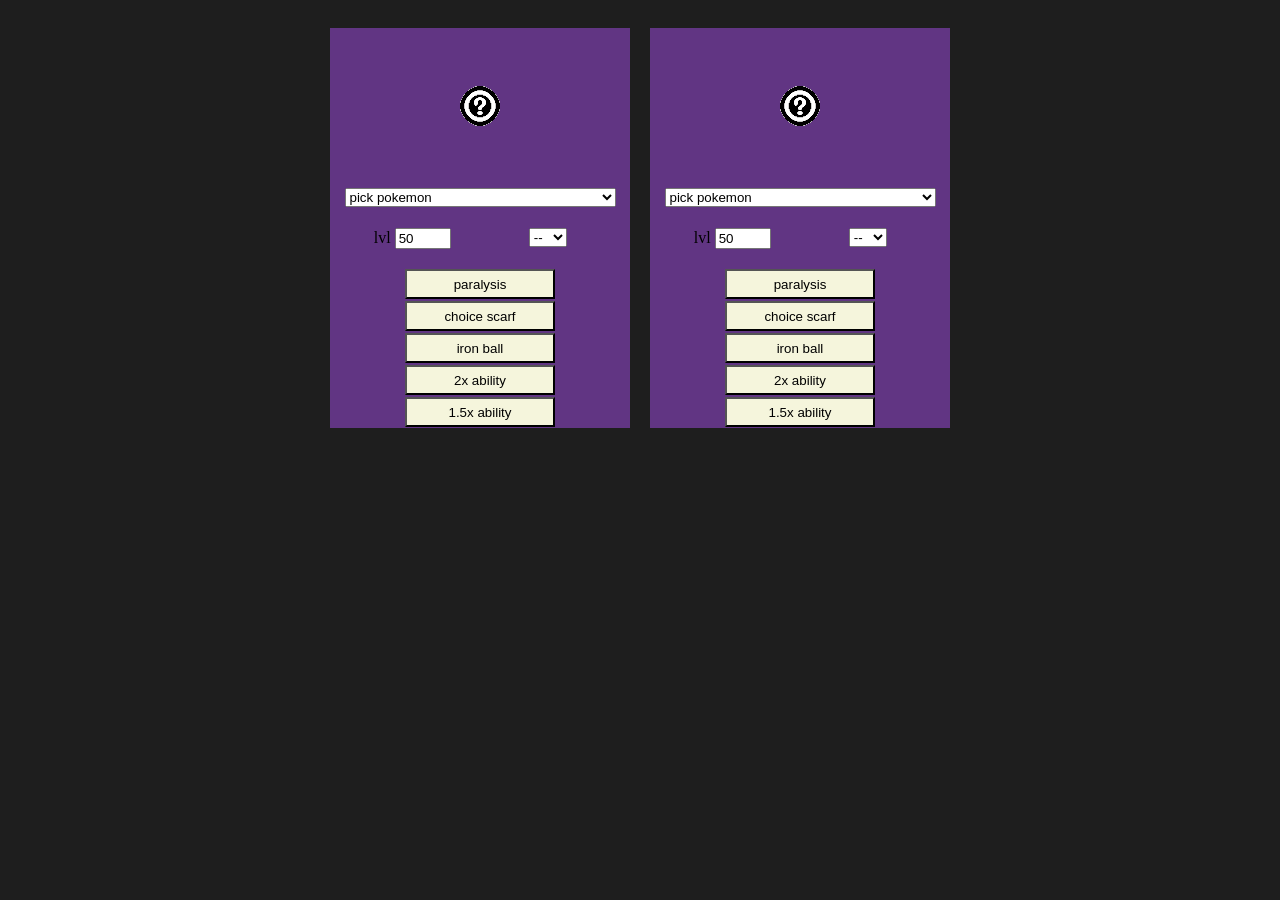
<file: test.html>
<!DOCTYPE html>
<head>
  <link href="./style.css" rel="stylesheet" />
  <link href="./favicon.png" rel="icon" type="image/x-icon" />
  <script src="./data.js"></script>
  <script src="./main.js"></script>
  <title>pkmn speed compare</title>
  <meta content="a tool for comparing two pokemon's speed" name="pkmn speed compare" />
  <meta charset="UTF-8">
  <meta name="viewport" content="width=device-width, initial-scale=1.0" />
</head>

<body>
  <div class="rootContainer">
    <!-- pokemon 1 -->
    <div id="pkmn1 "class="box">
      <div class="settingsContainer">
        <!-- establishing divs -->
        <div id="sprite1" class="sprite"><img src="./fallback-sprite.png"></div>
        <div id="name1" class="nameSelect"></div>
        <div id="stat1" class="statSelect"></div>
        <div id="level1" class="levelSelect"></div>
        <div id="check1" class="checkboxes"></div>
        
        <!-- load stuff -->
        <script>
          loadNameHtml("name1");
          loadStatHtml("stat1");
          loadLevelHtml("level1");
          loadCheckHtml("check1");
        </script>
      </div>
    </div>

    <!-- compare -->

    <!-- pokemon 2 -->
    <div id="pkmn2" class="box">
      <div class="settingsContainer">
        <!-- establishing divs -->
        <div id="sprite2" class="sprite"><img src="./fallback-sprite.png"></div>
        <div id="name2" class="nameSelect"></div>
        <div id="stat2" class="statSelect"></div>
        <div id="level2" class="levelSelect"></div>
        <div id="check2" class="checkboxes"></div>
        
        <!-- load stuff -->
        <script>
          loadNameHtml("name2");
          loadStatHtml("stat2");
          loadLevelHtml("level2");
          loadCheckHtml("check2");
        </script>
    </div>
  </div>


</body>
</file>
<file: style.css>
:root {
  --off-black: rgb(40, 40, 40);
  --medium-off-black: rgb(30, 30, 30);
  --darker-off-black: rgb(20, 20, 20);

  --lavender: rgb(205, 163, 220);
  --pink: rgb(220, 138, 221);
  --cream: rgb(245, 245, 220);
  --red-orange: rgb(246, 97, 81);
  --grape-purple: rgb(97, 53, 131);

  --pastel-light-green: rgb(143, 240, 168);
  --pastel-dark-green: rgb(46, 194, 125);
  --dark-green: rgb(0, 100, 0);
  --darker-green: rgb(0, 75, 0);
}

body {
  background-color: var(--medium-off-black);
}

.rootContainer {
  display: flex;
  justify-content: center;
  gap: 20px;
  padding: 20px;
}

.box {
  width: 300px;
  height: 400px;
  background-color: var(--grape-purple);
  display: flex;
  align-items: center;
  justify-content: center;
}

.settingsContainer {
  display: grid;
  text-align: center;
  grid-template-columns: 50fr 50fr;
  grid-template-rows: 40fr 10fr 10fr 40fr;
  gap: 0px 0px;
  grid-auto-flow: row;
  grid-template-areas:
    "sprite sprite"
    "nameSelect nameSelect"
    "levelSelect statSelect"
    "checkboxes checkboxes";
}

.sprite {
  grid-area: sprite;
  align-content: center;
  text-align: center;
}

.nameSelect {
  grid-area: nameSelect;

}

.levelSelect {
  grid-area: levelSelect;
}

.statSelect {
  grid-area: statSelect;
}

.checkboxes {
  grid-area: checkboxes;
}

.checkboxes ul {
  list-style-type: none;
  text-align: center;
  margin: 0px;
  padding: 0px;
}

.checkboxes button {
  width: 150px;
  height: 30px;
  margin: 1px;
}

  
[aria-pressed] {
  background-color: var(--cream);
}
  
[aria-pressed="true"] {
  background-color: var(--red-orange);  
}
</file>
